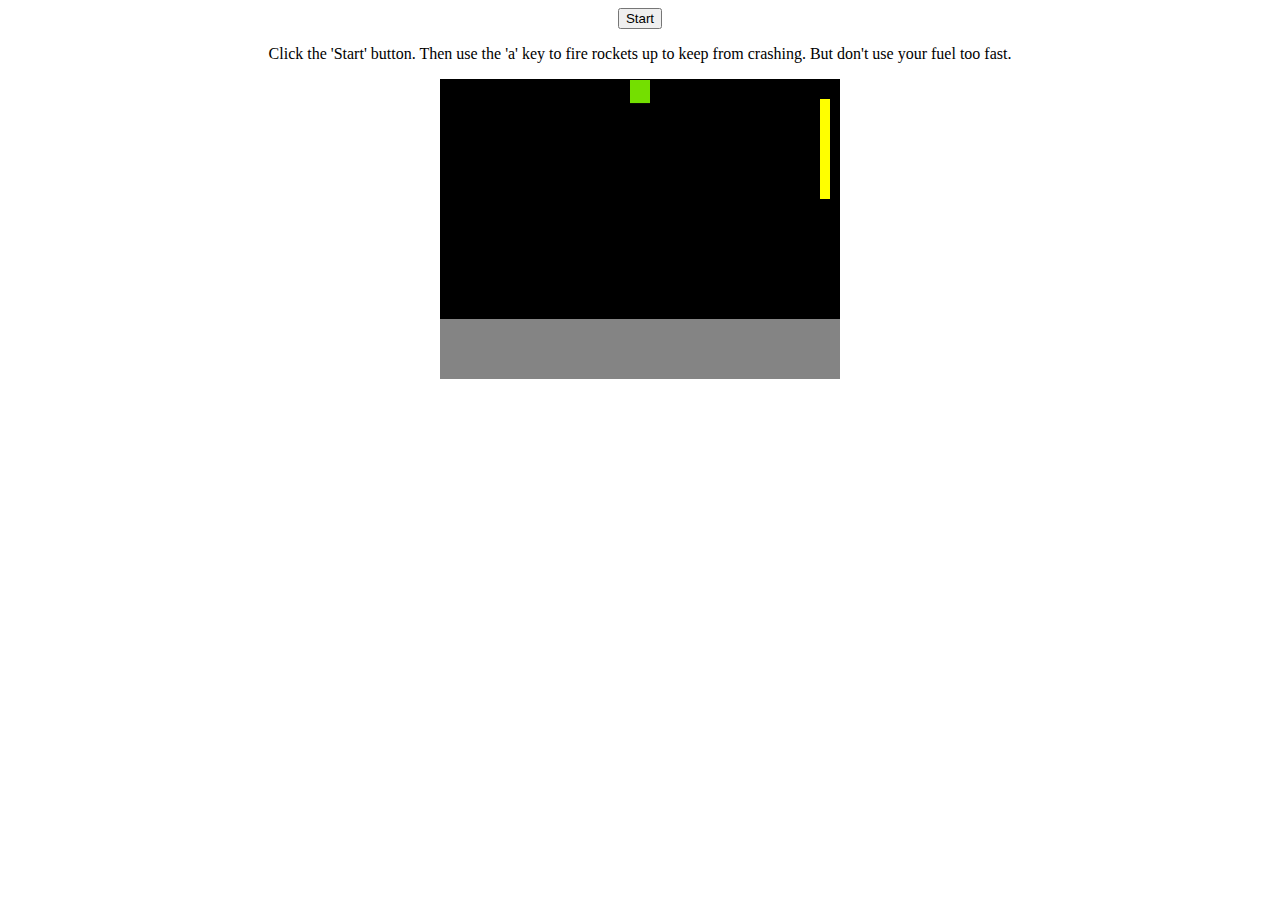
<file: MoonLander.html>
<!DOCTYPE html>
<!--
To change this license header, choose License Headers in Project Properties.
To change this template file, choose Tools | Templates
and open the template in the editor.
-->

<html>
    <head>
        <title>Moon Lander</title>
        <meta charset="UTF-8">
        <meta name="viewport" content="width=device-width, initial-scale=1.0">
        <link rel="stylesheet" href="MoonLanderCSS.css">
    </head>
    <div>
        <button type ="button" id ="start" onclick ="start()">Start</button>
        <br>
        <p>Click the 'Start' button. Then use the 'a' key to fire rockets up to keep from crashing. But don't use your fuel too fast.</p>
        <canvas id ="moonCanvas" width ="400" height ="300"></canvas>
        <script src="MoonLander.js"></script>
    </div>
</html>
</file>
<file: MoonLanderCSS.css>
/*
To change this license header, choose License Headers in Project Properties.
To change this template file, choose Tools | Templates
and open the template in the editor.
*/
/* 
    Created on : Jul 8, 2015, 3:58:38 PM
    Author     : Michelle
*/

div {
text-align: center;
}
</file>
